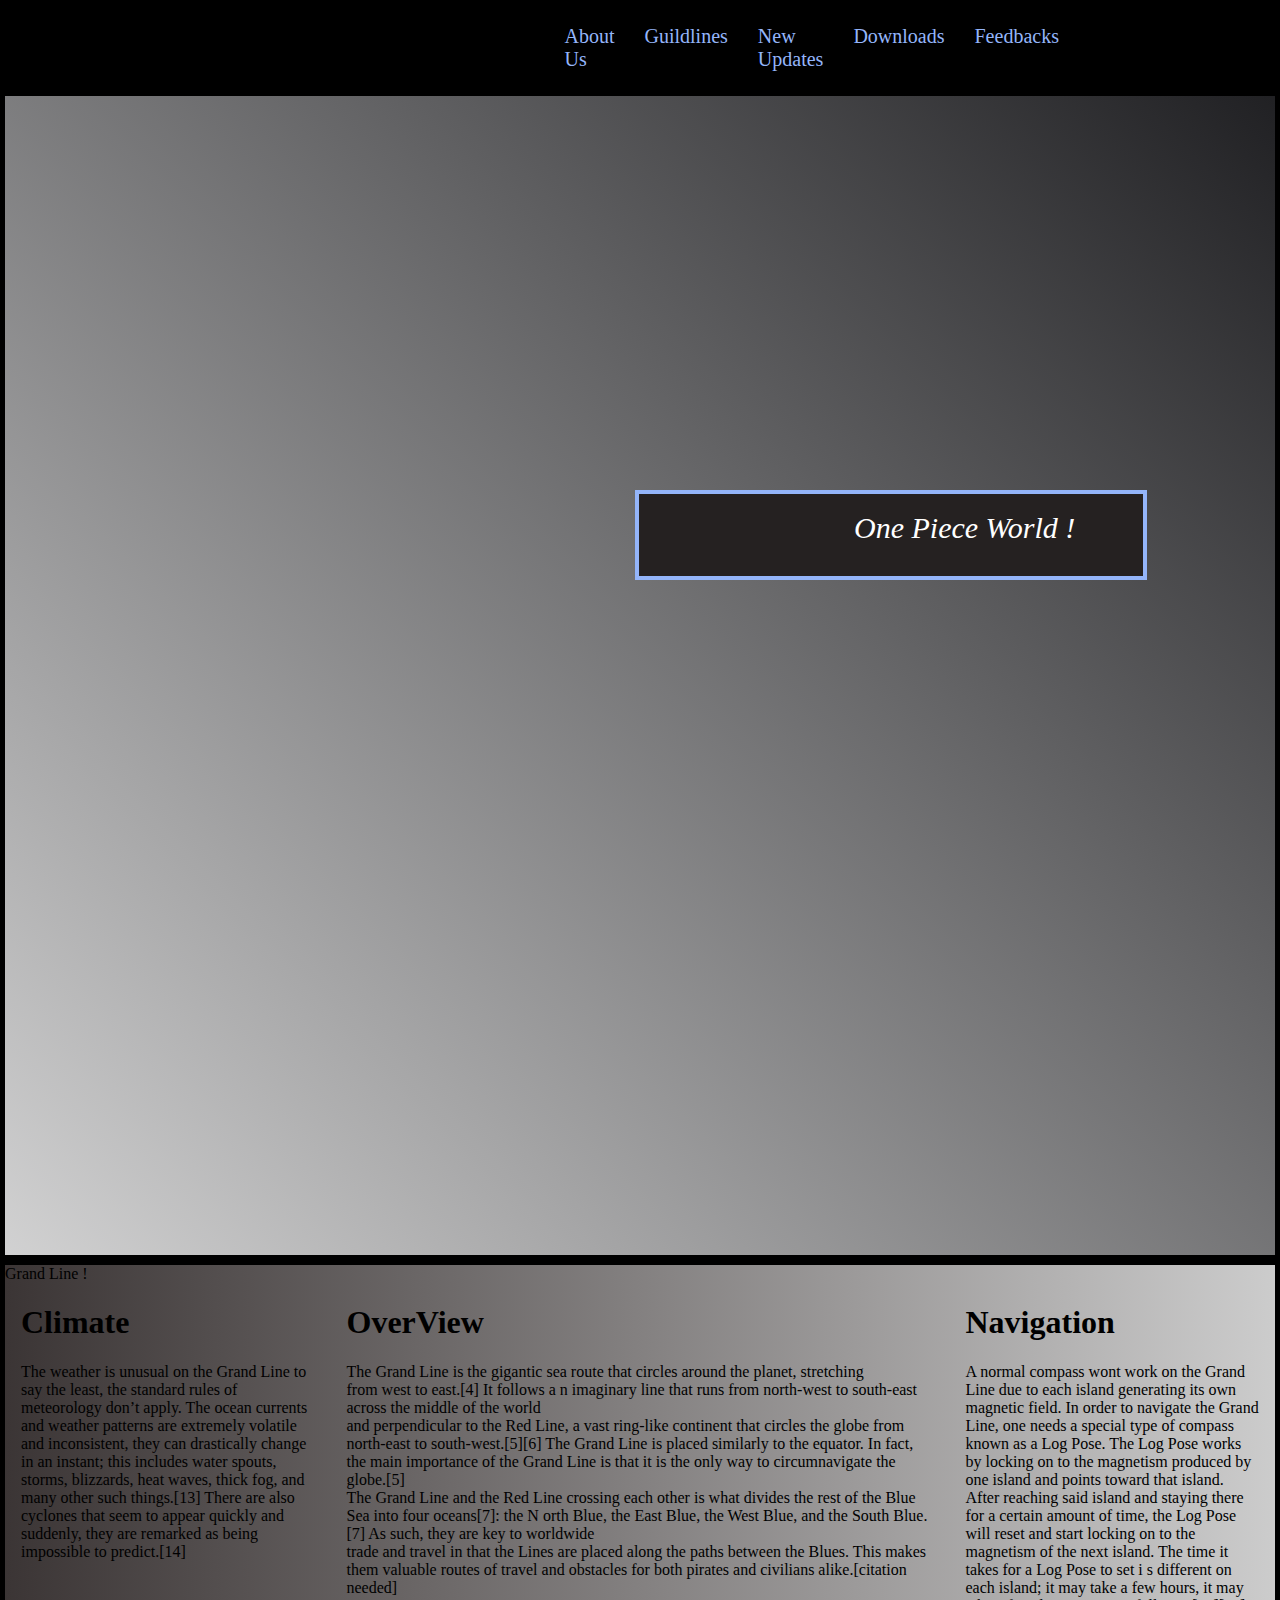
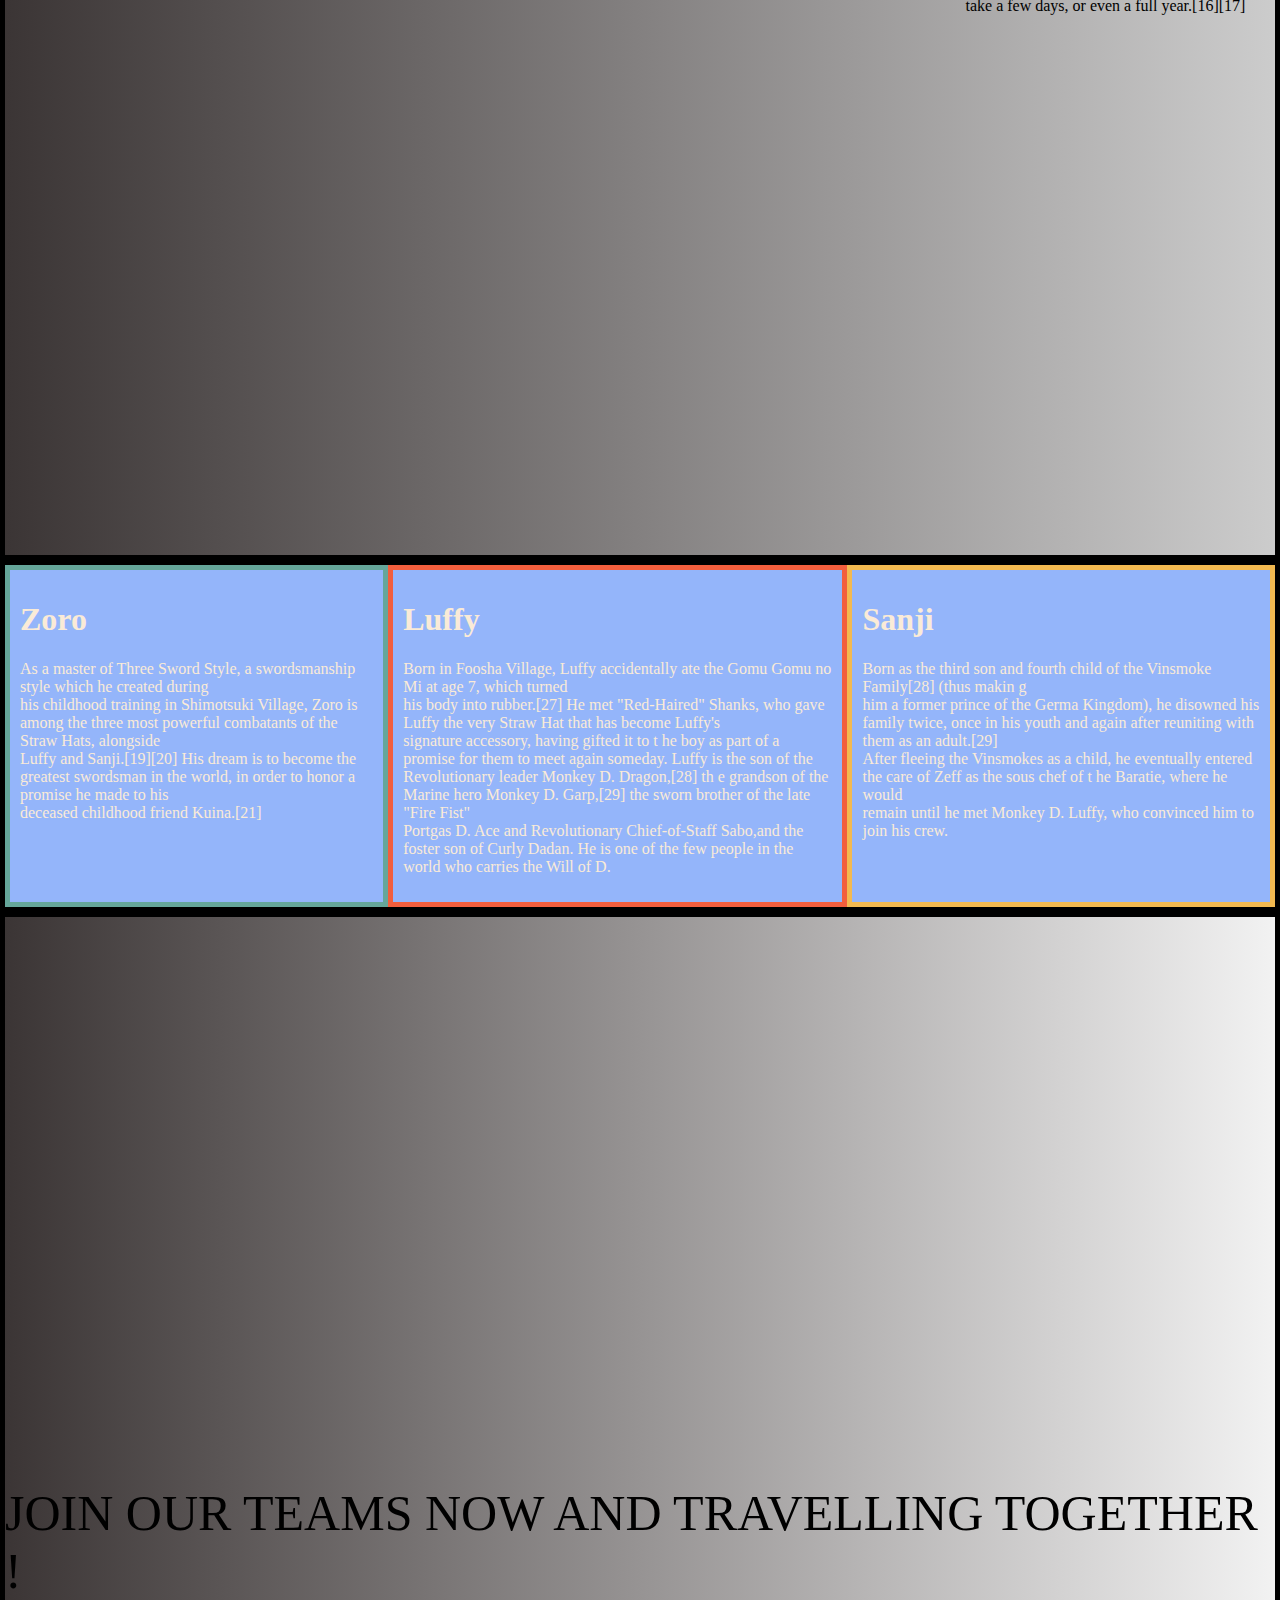
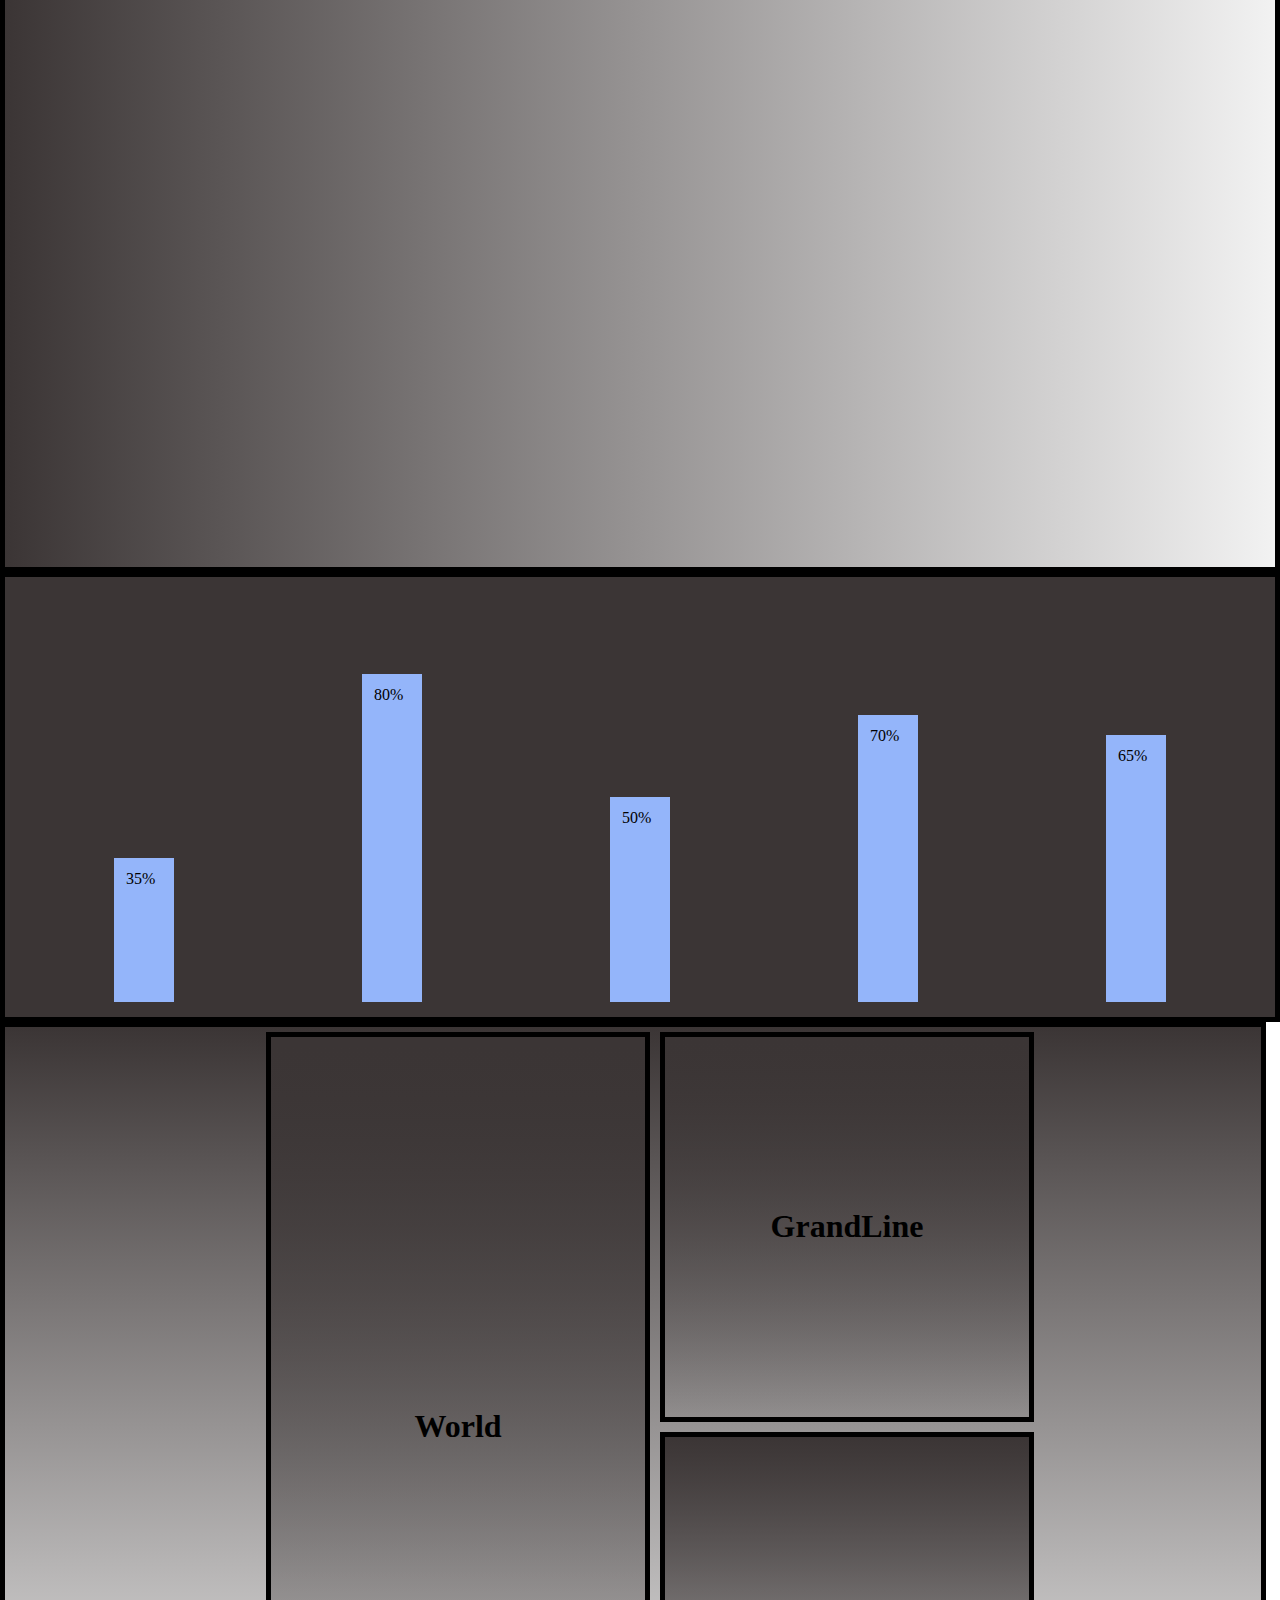
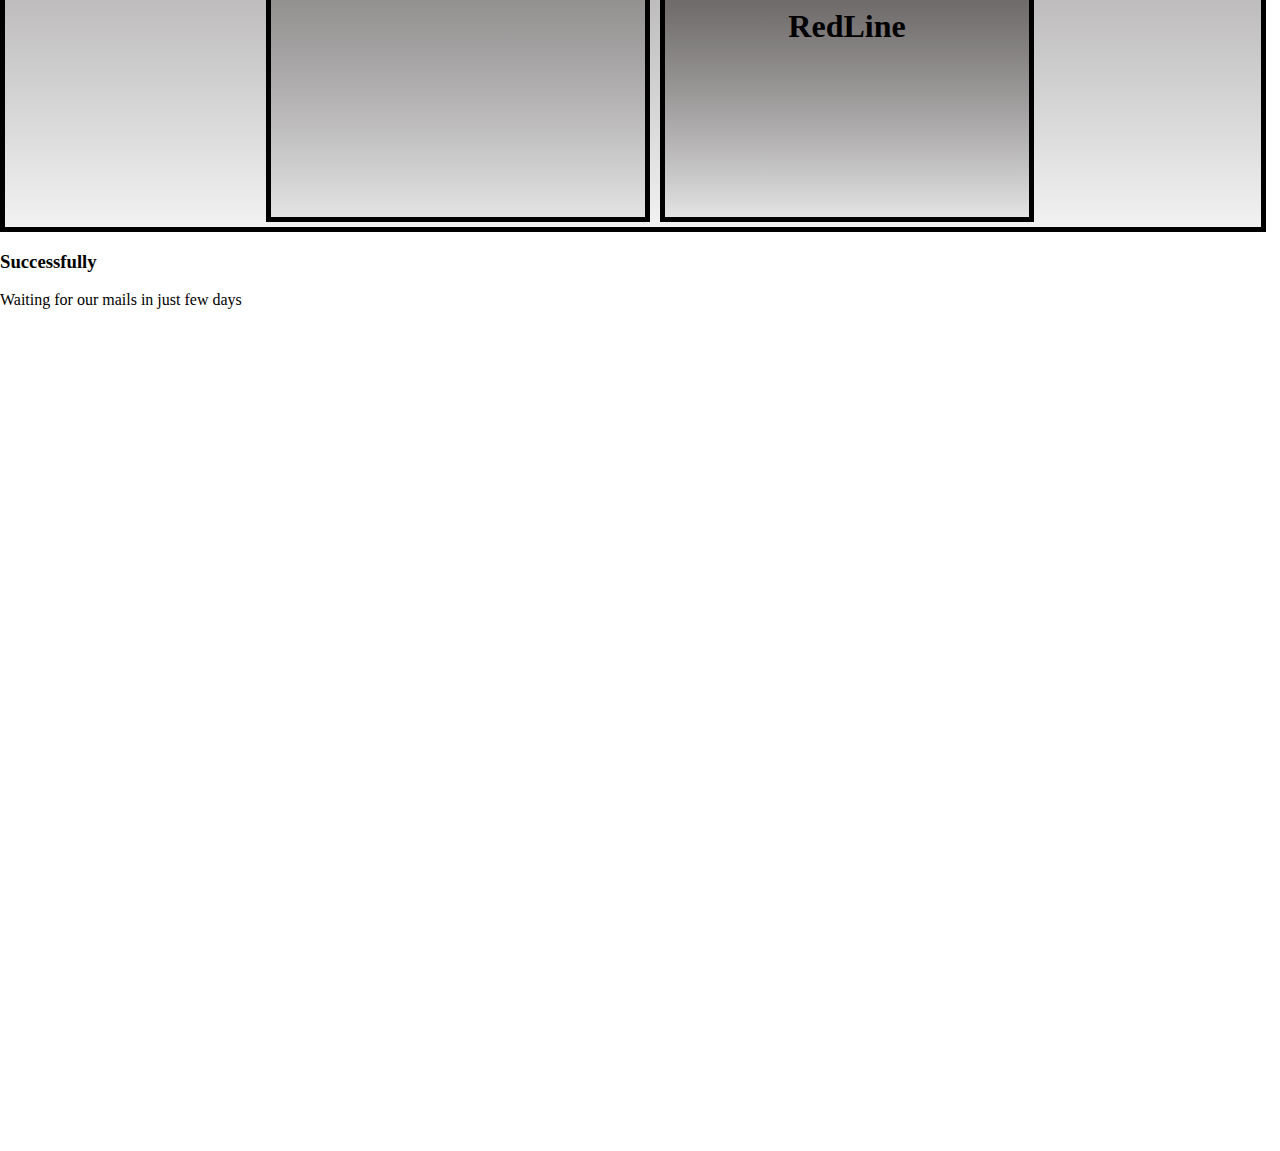
<file: OnePieceWeb/index.html>
<!DOCTYPE html>

<html>

<!-- Ctrl / = chu thich nhanh -->
<!-- Ctrl S = luu file  -->

<head>
<title>vanhuydanghoc</title>
<meta charset="utf-8"> <!-- de viet tieng viet k bi loi -->
<link rel ="stylesheet" href="main.css">
<link rel="stylesheet" href="https://cdnjs.cloudflare.com/ajax/libs/font-awesome/6.0.0-beta3/css/all.min.css" integrity="sha512-Fo3rlrZj/k7ujTnHg4CGR2D7kSs0v4LLanw2qksYuRlEzO+tcaEPQogQ0KaoGN26/zrn20ImR1DfuLWnOo7aBA==" crossorigin="anonymous" referrerpolicy="no-referrer" />



</head>

<body>

    <div class="box">
        <div class = "box-child" > One Piece World !</div>
       <div class = "taskbar">
    
            <a class="funtion_name" href="https://www.youtube.com/">About Us</a>
            <a class="funtion_name" href="">Guildlines</a>                                                                                                         </li>
            <a class="funtion_name" href="">New Updates</a>
            <a class="funtion_name" href="">Downloads</a>
            <a class="funtion_name" href="">Feedbacks</a>
       
   
</div>

   
    </div>
<!--  -->
    <div class="box2">
        <div class = "box-child2" > Grand Line !</div>

        <div class="column-layout">
             

             <div class="column column1">
                <h1>Climate</h1>
                <p>The weather is unusual on the Grand Line to say the least, the standard rules of meteorology don’t apply. 
                    The ocean currents and weather patterns are extremely volatile and inconsistent, they can drastically change in an instant; 
                    this includes water spouts, storms, blizzards, heat waves, thick fog, and many other such things.[13] 
                    There are also cyclones that seem to appear quickly and suddenly, they are remarked as being impossible to predict.[14]</p>

            </div>

            <div class="column column2">
                <h1>OverView</h1>
                <p>The Grand Line is the gigantic sea route that circles around the planet, stretching <br/>from west to east.[4] It follows a
                    n imaginary line that runs from north-west to south-east across the middle of the world <br/>and perpendicular to the Red Line, a vast 
                    ring-like continent that circles 
                    the globe from north-east to south-west.[5][6] The Grand Line is placed similarly to the equator. In fact, the main 
                    importance of the Grand Line is that it is the only way to circumnavigate the globe.[5]<br/>

                   The Grand Line and the Red Line crossing each other is what divides the rest of the Blue Sea into four oceans[7]: the N
                   orth Blue, the East Blue, the West Blue, and the South Blue.[7] As such, they are key to worldwide<br/> trade and travel in that the 
                   Lines are placed along the paths between the Blues. This makes them valuable routes of travel and obstacles for both pirates and civilians
                    alike.[citation needed]</p>

            </div>

            <div class="column column3">
                <h1>Navigation</h1>
                <p>A normal compass wont work on the Grand Line due to each island generating its own magnetic field. In order to navigate the Grand Line, one needs a special type of compass known as a Log Pose.

                    The Log Pose works by locking on to the magnetism produced by one island and points toward that island. 
                    After reaching said island and staying there for a certain amount of time,
                    the Log Pose will reset and start locking on to the magnetism of the next island. The time it takes for a Log Pose to set i
                    s different on each island;
                     it may take a few hours, it may take a few days, or even a full year.[16][17]</p>

            </div>

        </div>
    </div>
<!--  -->
<div class ="Layout">
    <div class ="lo layout1">
        <h1>Zoro</h1>
        <p>As a master of Three Sword Style, a swordsmanship style which he created during <br/>his childhood training in Shimotsuki Village, 
            Zoro is among the three most powerful combatants of the Straw Hats, alongside <br/>Luffy and Sanji.[19][20] His dream is to become 
            the greatest swordsman in the world, in order to honor a promise he made to his <br/>deceased childhood friend Kuina.[21]</p>
        
    </div>

    <div class ="lo layout2">
       
        <h1>Luffy</h1>
        <p>Born in Foosha Village, Luffy accidentally ate the Gomu Gomu no Mi at age 7, which turned <br/>his body into rubber.[27] 
            He met "Red-Haired" Shanks, who gave Luffy the very Straw Hat that has become Luffy's<br/> signature accessory, having gifted it to t
            he boy as part of a promise for them to meet again someday. Luffy is the son of the <br/>Revolutionary leader Monkey D. Dragon,[28] th
            e grandson of the Marine hero Monkey D. Garp,[29] the sworn brother of the late "Fire Fist"<br/> Portgas D. Ace and Revolutionary 
            Chief-of-Staff Sabo,and the foster son of Curly Dadan. He is one of the few people in the world who carries the Will of D.
            
        
    </div>

    <div class ="lo layout3">
        <h1>Sanji</h1>
        <p>Born as the third son and fourth child of the Vinsmoke Family[28] (thus makin
            g<br/>him a former prince of the Germa Kingdom), he disowned his family twice, 
            once in his youth and again after reuniting with them as an adult.[29]<br/> After 
            fleeing the Vinsmokes as a child, he eventually entered the care of Zeff as the sous chef of t
            he Baratie, where he would <br/>
            remain until he met Monkey D. Luffy, who convinced him to join his crew.</p>
    </div>
</div>

   <!--  -->
 

<div class = "box3">
<div class="box3-content">
   JOIN OUR TEAMS NOW AND TRAVELLING TOGETHER !
</div>
</div>
<!--  -->

 

 <div class = "graph">
   
       <div class ="element" style ="--percent: 35%">35%</div>
       <div class ="element" style ="--percent:80%">80%</div>
       <div class ="element" style ="--percent:50%">50%</div>
       <div class ="element" style ="--percent:70%">70%</div>
       <div class ="element" style ="--percent:65%">65%</div>
   
    </div>

    <!--  -->
    <div class = "box4">
   
        <div class ="firt"><h1>World</h1></div>
        <div class ="second" >
            <div class ="second-1"><h1>GrandLine</h1></div>
            <div class ="second-2"><h1>RedLine</h1></div>
        </div>
      
    
     </div>
 <!--  -->
 <!-- <div class= "btn-background" >
     <div>
        <button class ="btn btn--success">NEXT</button>
        <button class ="btn btn--warn">OK</button>
        <button class ="btn btn--danger">TRY AGAIN</button>
     </div>
    </div>     -->
    <!--  -->

    <div class= "toast" >
        <div class ="toast__icon"><i class="far fa-check-square"></i></div>
        <div class ="toast__body">
            <h3 class="toast__title">Successfully</h3>
            <p class ="toast__message">Waiting for our mails in just few days</p>
        </div>
        <div class ="toast__close">
            <i class="fas fa-times"></i>
        </div>
       </div>    
</body>

</html>
</file>
<file: OnePieceWeb/main.css>
html, body{
    margin: 0;
}
*{
    box-sizing: border-box;
}
.taskbar{
    top: 0;
    padding-top: 10px;
    padding-bottom: 10px;
  padding-left: 60.5vh;
    padding-right:62.5vh ;
    display: flex;
    background-color: black;
    position: fixed;
   
}

.funtion_name:hover{
    color:azure;
}

.funtion_name{
    text-decoration: none;
    color:#94B5FA;
    margin: 15px;
    display: inline-block;
    font-size:20px
    
    
}




.box{
    width: 98,5vw;
    height: 140vh;
    position: relative;
    border:black solid 5px;
     background: linear-gradient(45deg,rgba(26, 26, 28, 0.199),#1a1a1d),   
    url(https://images5.alphacoders.com/672/672624.jpg)  no-repeat center/ cover ;
    
    ;
}

.box2{
    border: 5px solid black;
    width: 98,5vw;
    height: 100vh;
    background: linear-gradient(-90deg,rgba(0, 0, 0, 0.199),rgb(59, 53, 53)),  
    url(https://img.topthuthuat.net/wp-content/uploads/2021/02/03150917/hinh-anh-HD-one-piece-wallpaper-screen.png) no-repeat center / cover ;
}

.box3{
    border: 5px solid black;
    width: 98,5vw;
    height: 140vh;
    display: flex;
    background:linear-gradient(-90deg,rgba(0, 0, 0,0.05),rgb(59, 53, 53)),
    url(https://images2.alphacoders.com/788/thumb-1920-788704.jpg) no-repeat center / cover ;
}

.box-child{
    width:40vw;
    height:10vh;
    background-color:rgb(37, 33, 33);
    position: absolute;
    right:10vw;
    bottom:75vh;
    color: white;
    font-size: 30px;
    font-style: italic;
    border: 4.5px #94B5FA solid ;
    padding : 17px 5px 20px 215px;
    ;
    box-sizing: border-box;

}
.box3-content{
    margin: auto;
    font-size: 50px;
}
.column-layout{
    
    display: flex;
}

.column{
    padding:0 16px;
    flex:1;
}

.column2{
    flex:2;
}

.Layout{
    border: 5px solid black;
    display: flex;
    background: #94B5FA no-repeat center/cover;
    flex-direction: column;
    /* justify-content: space-around; */
}

/* Thay doi cach hien thi neu man hinh nho hon */
@media (min-width: 740px){
    .Layout{
        flex-direction: row;
    }
}
.lo{
    color: antiquewhite;
    flex-basis:100/3%;

}
.layout1{
    border:5px solid #65A69A;
    padding:10px;
    background: url(https://topnlist.com/wp-content/uploads/2021/09/Roronoa-Zoro.jpg)no-repeat center/cover;
}
.layout1:hover{
    background: linear-gradient(45deg,rgba(0, 0, 0,0.05),rgb(86, 151, 97)),
    url(https://topnlist.com/wp-content/uploads/2021/09/Roronoa-Zoro.jpg)no-repeat center/cover;;
}
.layout2{
    border:5px solid #F25E3D;
    padding:10px;
    background: url(https://img.topthuthuat.net/wp-content/uploads/2021/02/03154224/hinh-nen-one-piece-5H-1920x1200-1.jpg)no-repeat center/cover;
}
.layout2:hover{
    background: linear-gradient(45deg,rgba(0, 0, 0,0.05),rgb(126, 65, 65)),
    url(https://img.topthuthuat.net/wp-content/uploads/2021/02/03154224/hinh-nen-one-piece-5H-1920x1200-1.jpg)no-repeat center/cover;
}
.layout3{
    border:5px solid #F2B950;
    padding:10px;
    background: url(https://w0.peakpx.com/wallpaper/526/673/HD-wallpaper-sanji-vinsmoke-blackleg-boy-one-piece.jpg)no-repeat center/cover;
    
}
.layout3:hover{
    background:linear-gradient(45deg,rgba(0, 0, 0,0.05),rgb(124, 123, 72)),
     url(https://w0.peakpx.com/wallpaper/526/673/HD-wallpaper-sanji-vinsmoke-blackleg-boy-one-piece.jpg)no-repeat center/cover;}

.graph{
    border: 5px solid black;
    padding:15px;
    height: 50vh;
    weight:50vw;
    justify-content: space-around;
    background:rgb(59, 53, 53);
    display: flex;
    align-items: flex-end;

}

.element{
    padding:12px;
width: 60px;
background-color: #94B5FA;
height: var(--percent);
animation: growth ease 1s;
}

@keyframes growth{
    from {
        opacity:0;
        height: calc(var(--percent)-70%)}
    to {opacity:1;
        height: calc(--percent);
}}

.box4{
    border: 5px solid black;
    padding-left: 20vw;
    height: 90vh;
    width:98.9vw;
    display: flex;
    background:linear-gradient(360deg,rgba(0, 0, 0,0.05),rgb(59, 53, 53)), url(https://static.wixstatic.com/media/5b4ae0_5b2d52267f134968885f723ccab857fe~mv2_d_2000_2000_s_2.jpg/v1/fill/w_1000,h_1000,al_c,q_90,usm_0.66_1.00_0.01/5b4ae0_5b2d52267f134968885f723ccab857fe~mv2_d_2000_2000_s_2.jpg)no-repeat center/cover;

    
    
}
.firt{
    display: flex;
    align-items: center;
    justify-content: center;
   margin: 5px;
    width: 30vw;
    border: black solid 5px;
background:linear-gradient(360deg,rgba(0, 0, 0,0.05),rgb(59, 53, 53)), 
url(https://cdn.dribbble.com/users/4512217/screenshots/8782112/media/f98006c1c9d91dcb0eb5d0d5de93fbd3.jpg?compress=1&resize=1600x1200&vertical=top)no-repeat center /cover;
}

.second{
    
    width: 30vw;
display: flex;
flex-direction: column;

}
.second-1{
    display: flex;
    justify-content: center;
    align-items: center;
    border: black solid  5px;
    background:linear-gradient(360deg,rgba(0, 0, 0,0.025),rgb(59, 53, 53)), 
    url(https://a-static.besthdwallpaper.com/foosha-vilage-luffy-hometown-hinh-nen-2736x1824-32016_41.jpg)no-repeat center /cover;
flex: 1;
margin:5px;
}
.second-2{
    display: flex;
    justify-content: center;
    align-items: center;
    margin: 5px;
    border: black solid 5px;
    background: linear-gradient(360deg,rgba(0, 0, 0,0.05),rgb(59, 53, 53)),
    url(https://preview.redd.it/5raq9t30i8j11.jpg?width=960&crop=smart&auto=webp&s=eb325b43d3a7cdfa465edc6a9289d89b25d38f0e)no-repeat center/cover;
flex: 1;
}
/* .btn-background{
    height:100vh;
    width: 98,7vw;
}
.btn{
    display: inline-block;
    background-color: transparent;
    border: none;
    outline: none;
    border-radius:50px;
    padding: 10px;
    cursor: pointer ;
    transition: opacity .2s ease;
}
.btn:hover{
opacity: 0.8;
}
.btn + .btn{
    margin-left: 16px;
}
.btn--success{
    background-color:#65A69A;
}
.btn--warn{
    background-color: #F2B950;
}
.btn--danger{
    background-color: #F25E3D;
} */
.toast{
    width:98,7vw;
    height: 100vh;
}
</file>
